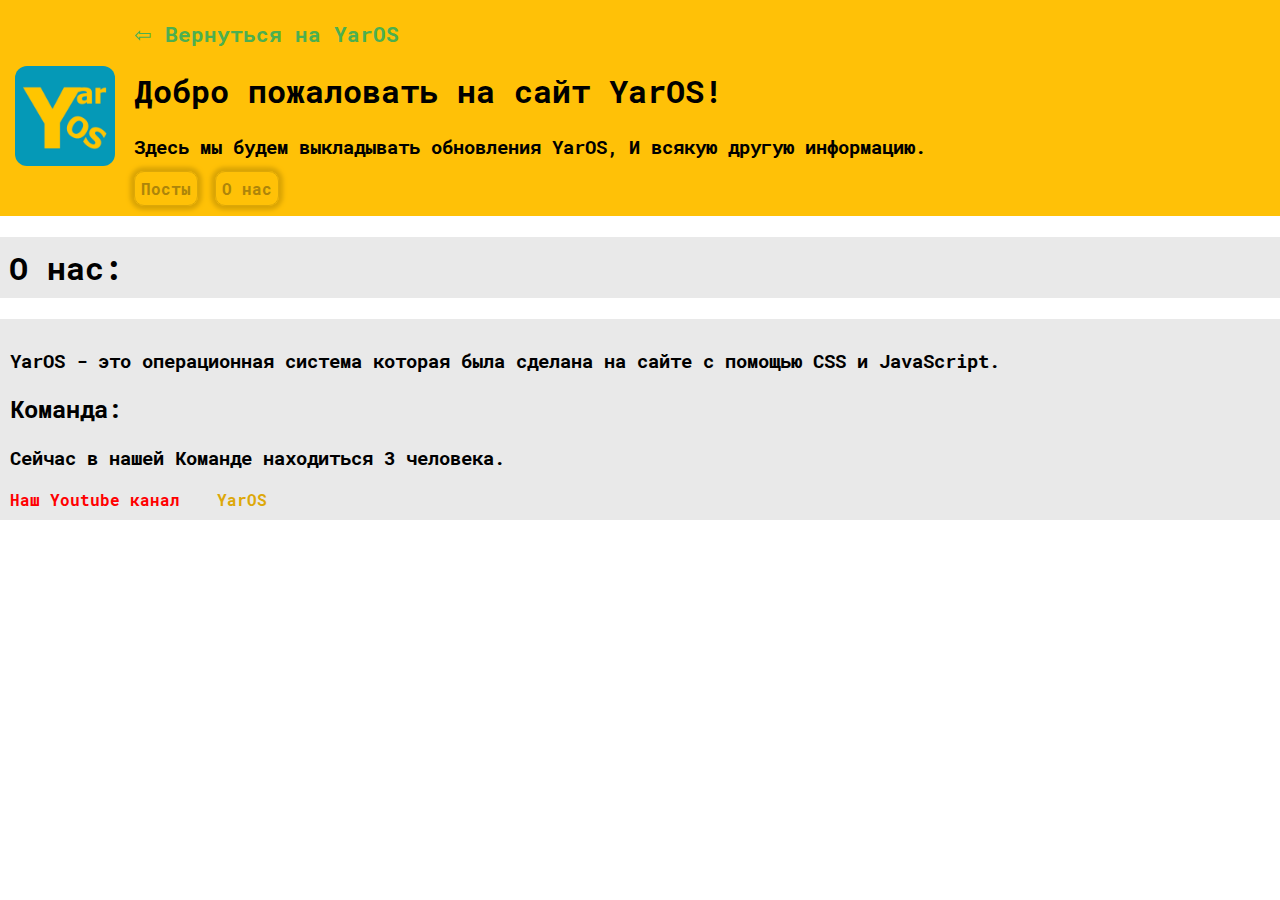
<file: YarOS_Site_About_Us.html>
<!DOCTYPE html>
<html lang="ru">
    <head>
        <meta charset="UTF-8">
        <title>Сайт YarOS</title>
        <link rel="stylesheet" href="YarOS_Site_Style.css">
        <link rel="shortcut icon" type="image/x-icon" href="YarOS_Logo_fav.jpg">
    </head>
    <body>
        <div class="header">
            <a class="link" title="Вернуться на YarOS" href="https://yaroslavsedov.github.io/yaros/">⇦ Вернуться на YarOS</a>
            <img class="logo" src="YarOS_Logo_fav.jpg">
            <h1>Добро пожаловать на сайт YarOS!</h1>
            <h3>Здесь мы будем выкладывать обновления YarOS, И всякую другую информацию.</h3>
            <ul class="main-menu">
                <li class="menu-item"><a class="menu-button" title="Посты" href="YarOS_Site_Index.html">Посты</a></li>
                <li class="menu-item"><a class="menu-button" title="О нас" href="YarOS_Site_About_Us.html">О нас</a></li>
            </ul>
        </div>
        <h1 class="category">О нас:</h1>
        <div class="update-page">
            <h3>YarOS - это операционная система которая была сделана на сайте с помощью CSS и JavaScript.</h3>
            <h2>Команда:</h2>
            <h3>Сейчас в нашей Команде находиться 3 человека.</h3>
            <a class="youtube-link" title="Наш Youtube канал" href="https://www.youtube.com/channel/UCk2iBkA3QaW9Lyi-1tinpJA/videos">Наш Youtube канал</a>
            <a class="yaros-link" title="YarOS" href="https://yaroslavsedov.github.io/yaros/">YarOS</a>
        </div>
    </body>
</html>
</file>
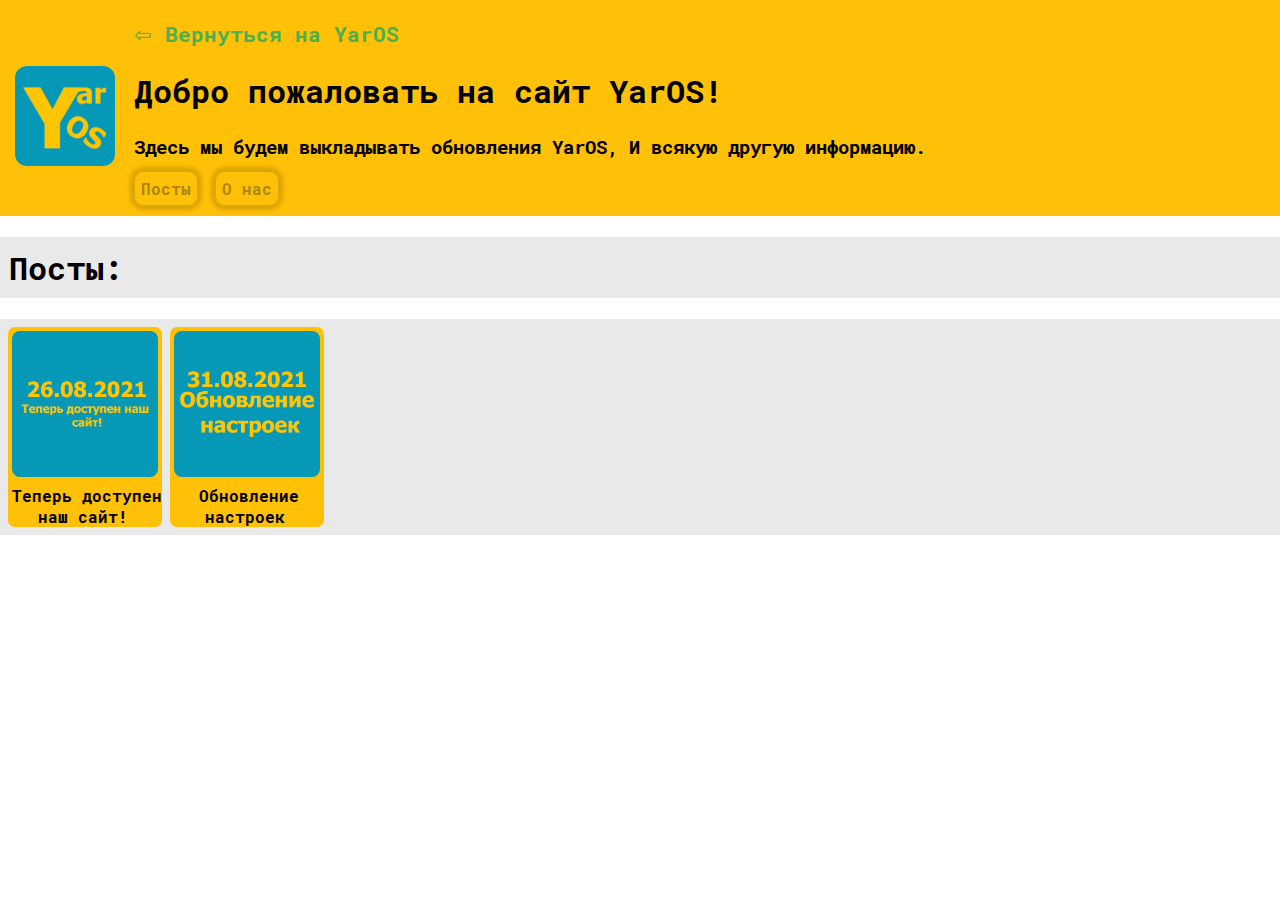
<file: YarOS_Site_Index.html>
<!DOCTYPE html>
<html lang="ru">
    <head>
        <meta charset="UTF-8">
        <title>Сайт YarOS</title>
        <link rel="stylesheet" href="YarOS_Site_Style.css">
        <link rel="shortcut icon" type="image/x-icon" href="YarOS_Logo_fav.jpg">
    </head>
    <body>
        <div class="header">
            <a class="link" title="Вернуться на YarOS" href="https://yaroslavsedov.github.io/yaros/">⇦ Вернуться на YarOS</a>
            <img class="logo" src="YarOS_Logo_fav.jpg">
            <h1>Добро пожаловать на сайт YarOS!</h1>
            <h3>Здесь мы будем выкладывать обновления YarOS, И всякую другую информацию.</h3>
            <ul class="main-menu">
                <li class="menu-item"><a class="menu-button" title="Посты" href="YarOS_Site_Index.html">Посты</a></li>
                <li class="menu-item"><a class="menu-button" title="О нас" href="YarOS_Site_About_Us.html">О нас</a></li>
            </ul>
        </div>
        <h1 class="category">Посты:</h1>
        <div class="updates">
            <div class="update-block">
                <img class="update-block-image" title="Теперь доступен наш сайт!" src="img/Site_image.png">
                <a class="update-block-text" title="Теперь доступен наш сайт!" href="YarOS_Site_Update_Page_Site.html">Теперь доступен наш сайт!</a>
            </div>
            <div class="update-block">
                <img class="update-block-image" title="Обновление настроек" src="img/Settings_update_image.png">
                <a class="update-block-text" title="Обновление настроек" href="YarOS_Site_Update_Page_Settings_Update.html">Обновление настроек</a>
            </div>
        </div>
    </body>
</html>
</file>
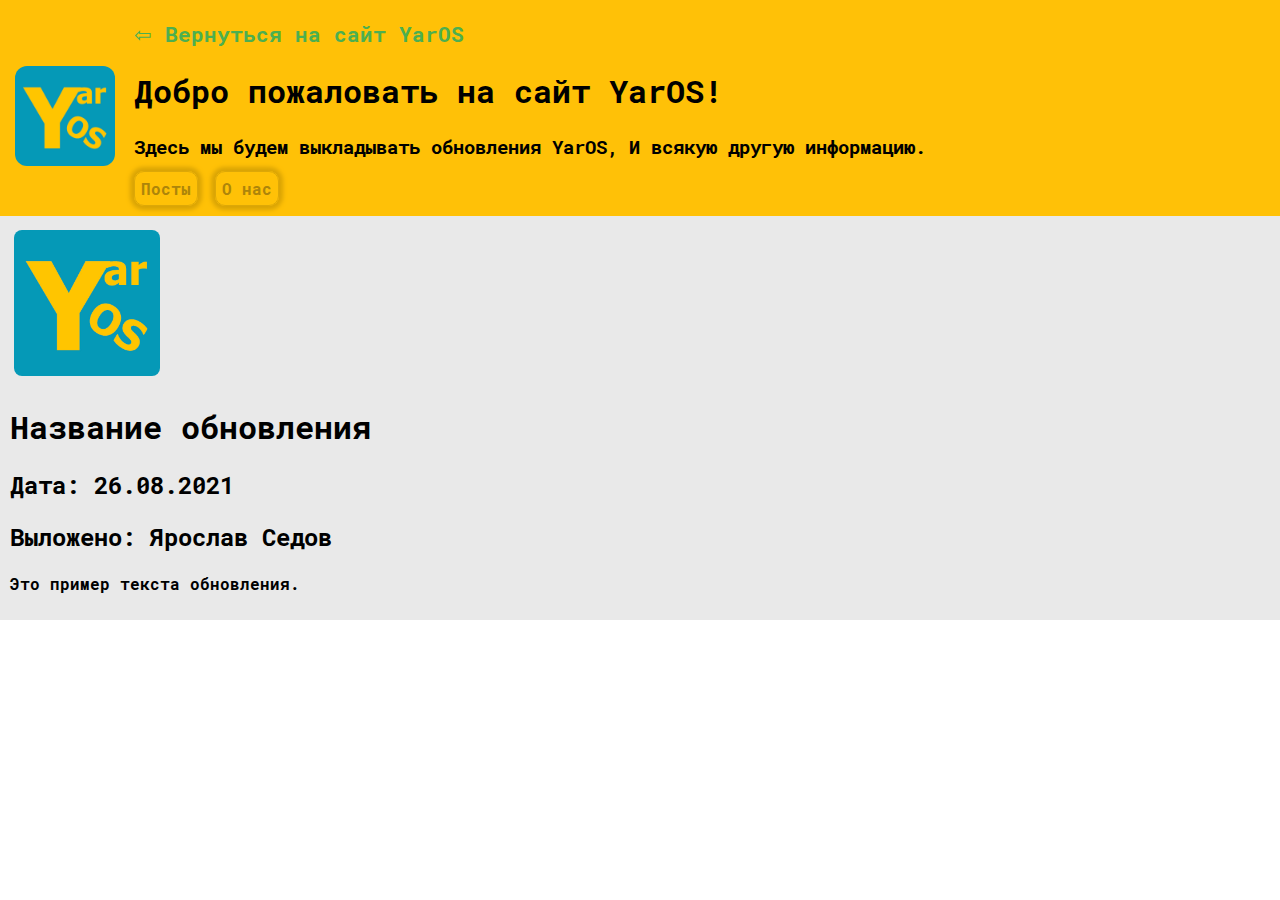
<file: YarOS_Site_Update_Page_Example.html>
<!DOCTYPE html>
<html lang="ru">
    <head>
        <meta charset="UTF-8">
        <title>Сайт YarOS</title>
        <link rel="stylesheet" href="YarOS_Site_Style.css">
        <link rel="shortcut icon" type="image/x-icon" href="YarOS_Logo_fav.jpg">
    </head>
    <body>
        <div class="header">
            <a class="link" title="Вернуться на сайт YarOS" href="YarOS_Site_Index.html">⇦ Вернуться на сайт YarOS</a>
            <img class="logo" src="YarOS_Logo_fav.jpg">
            <h1>Добро пожаловать на сайт YarOS!</h1>
            <h3>Здесь мы будем выкладывать обновления YarOS, И всякую другую информацию.</h3>
            <ul class="main-menu">
                <li class="menu-item"><a class="menu-button" title="Посты" href="YarOS_Site_Index.html">Посты</a></li>
                <li class="menu-item"><a class="menu-button" title="О нас" href="YarOS_Site_About_Us.html">О нас</a></li>
            </ul>
        </div>
        <div class="update-page">
            <img class="update-block-image" title="Название обновления" src="YarOS_Logo_fav.jpg">
            <h1>Название обновления</h1>
            <h2>Дата: 26.08.2021</h2>
            <h2>Выложено: Ярослав Седов</h2>
            <p>Это пример текста обновления.</p>
        </div>
    </body>
</html>
</file>
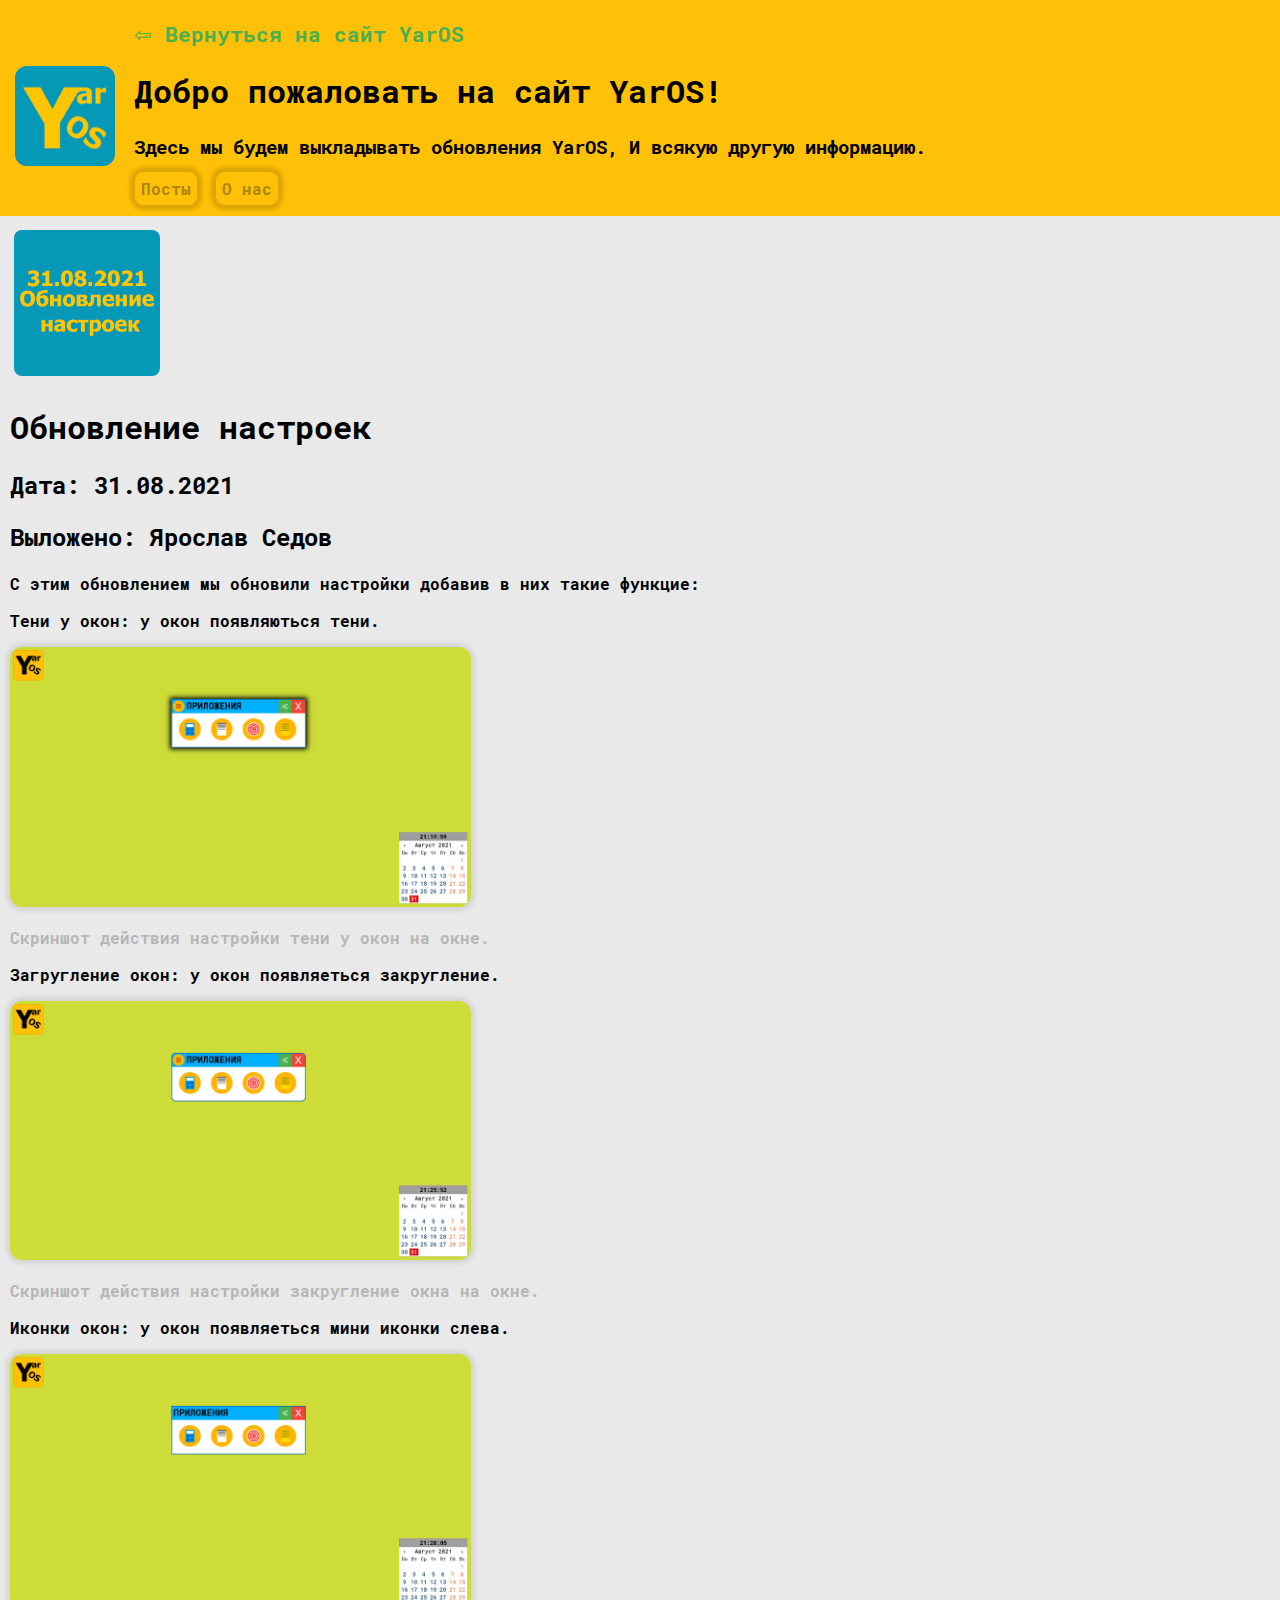
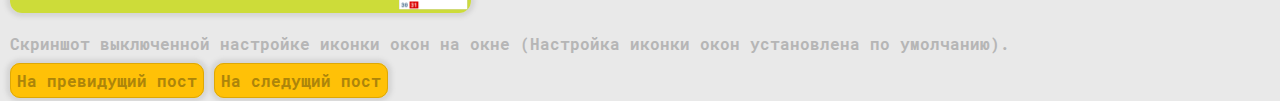
<file: YarOS_Site_Update_Page_Site - копия.html>
<!DOCTYPE html>
<html lang="ru">
    <head>
        <meta charset="UTF-8">
        <title>Сайт YarOS</title>
        <link rel="stylesheet" href="YarOS_Site_Style.css">
        <link rel="shortcut icon" type="image/x-icon" href="YarOS_Logo_fav.jpg">
    </head>
    <body>
        <div class="header">
            <a class="link" title="Вернуться на сайт YarOS" href="YarOS_Site_Index.html">⇦ Вернуться на сайт YarOS</a>
            <img class="logo" src="YarOS_Logo_fav.jpg">
            <h1>Добро пожаловать на сайт YarOS!</h1>
            <h3>Здесь мы будем выкладывать обновления YarOS, И всякую другую информацию.</h3>
            <ul class="main-menu">
                <li class="menu-item"><a class="menu-button" title="Посты" href="YarOS_Site_Index.html">Посты</a></li>
                <li class="menu-item"><a class="menu-button" title="О нас" href="YarOS_Site_About_Us.html">О нас</a></li>
            </ul>
        </div>
        <div class="update-page">
            <img class="update-block-image" src="img/Settings_update_image.png">
            <h1>Обновление настроек</h1>
            <h2>Дата: 31.08.2021</h2>
            <h2>Выложено: Ярослав Седов</h2>
            <p>С этим обновлением мы обновили настройки добавив в них такие функцие:</p>
            <p>Тени у окон: у окон появляються тени.</p>
            <img class="update-page-image" src="img/Settings_Update_Image_1.png">
            <p class="image-hint">Скриншот действия настройки тени у окон на окне.</p>
            <p>Загругление окон: у окон появляеться закругление.</p>
            <img class="update-page-image" src="img/Settings_Update_Image_2.png">
            <p class="image-hint">Скриншот действия настройки закругление окна на окне.</p>
            <p>Иконки окон: у окон появляеться мини иконки слева.</p>
            <img class="update-page-image" src="img/Settings_Update_Image_3.png">
            <p class="image-hint">Скриншот выключенной настройке иконки окон на окне (Настройка иконки окон установлена по умолчанию).</p>
            <a class="button" title="На превидущий пост" href="YarOS_Site_Update_Page_Site.html">На превидущий пост</a>
            <a class="button" title="На следущий пост" href="YarOS_Site_Index.html">На следущий пост</a>
        </div>
    </body>
</html>
</file>
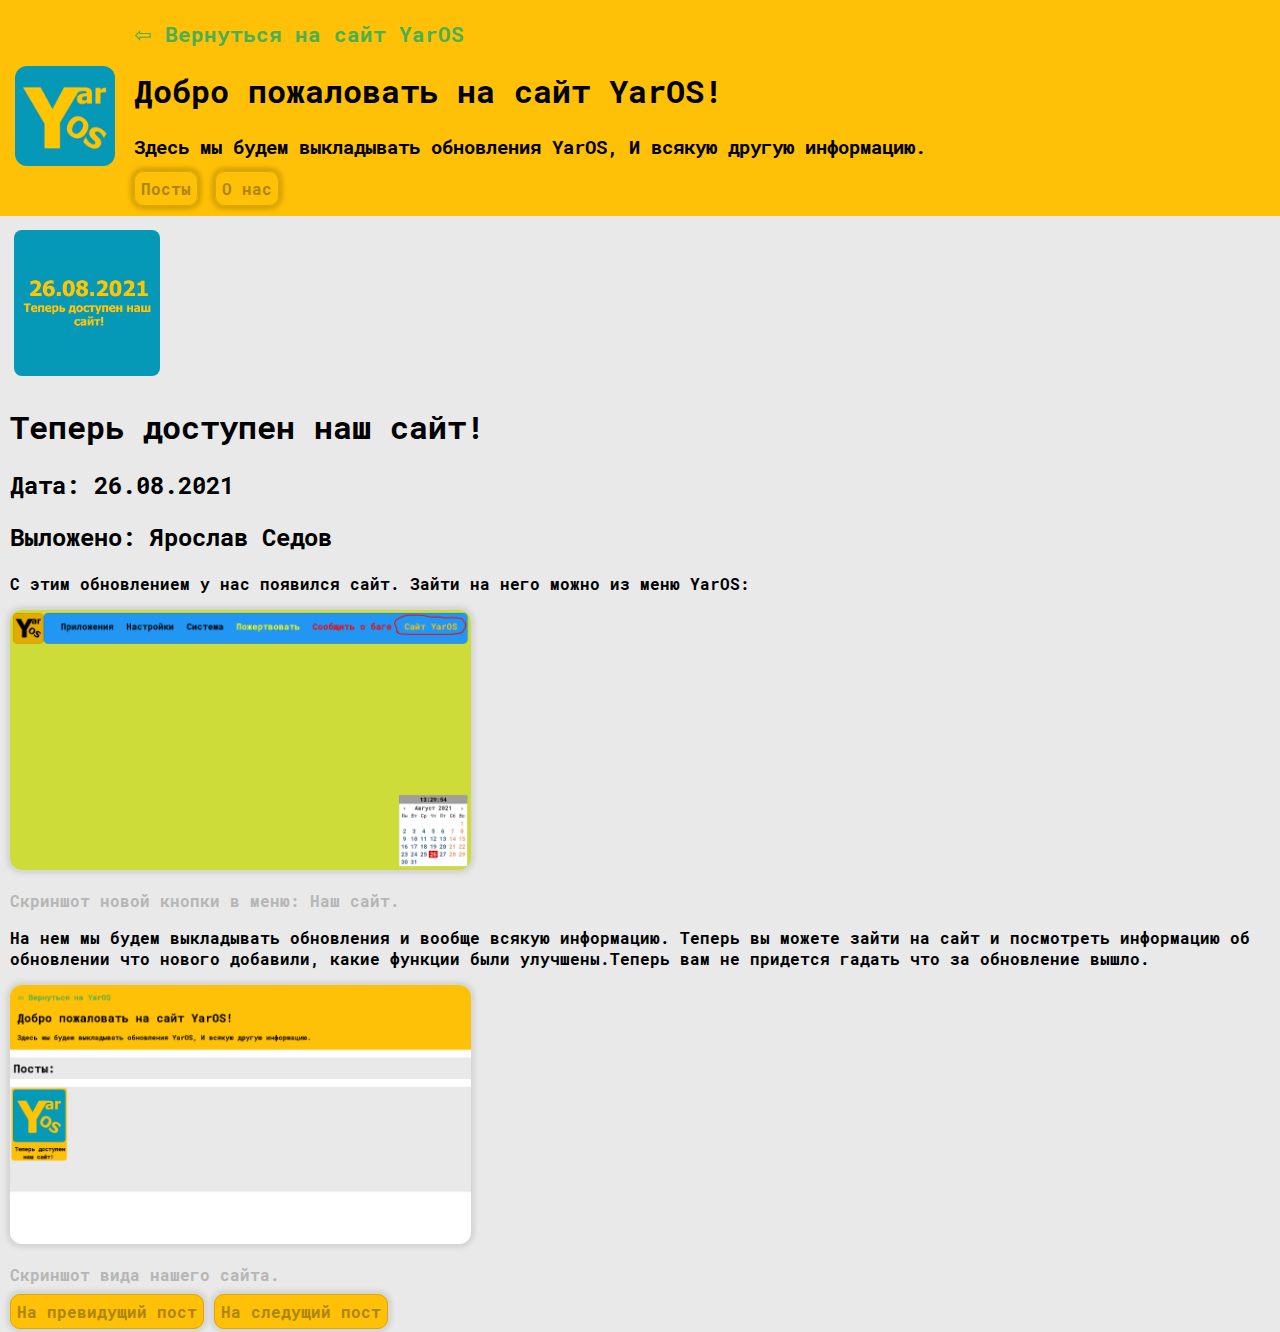
<file: YarOS_Site_Update_Page_Site.html>
<!DOCTYPE html>
<html lang="ru">
    <head>
        <meta charset="UTF-8">
        <title>Сайт YarOS</title>
        <link rel="stylesheet" href="YarOS_Site_Style.css">
        <link rel="shortcut icon" type="image/x-icon" href="YarOS_Logo_fav.jpg">
    </head>
    <body>
        <div class="header">
            <a class="link" title="Вернуться на сайт YarOS" href="YarOS_Site_Index.html">⇦ Вернуться на сайт YarOS</a>
            <img class="logo" src="YarOS_Logo_fav.jpg">
            <h1>Добро пожаловать на сайт YarOS!</h1>
            <h3>Здесь мы будем выкладывать обновления YarOS, И всякую другую информацию.</h3>
            <ul class="main-menu">
                <li class="menu-item"><a class="menu-button" title="Посты" href="YarOS_Site_Index.html">Посты</a></li>
                <li class="menu-item"><a class="menu-button" title="О нас" href="YarOS_Site_About_Us.html">О нас</a></li>
            </ul>
        </div>
        <div class="update-page">
            <img class="update-block-image" src="img/Site_image.png">
            <h1>Теперь доступен наш сайт!</h1>
            <h2>Дата: 26.08.2021</h2>
            <h2>Выложено: Ярослав Седов</h2>
            <p>С этим обновлением у нас появился сайт. Зайти на него можно из меню YarOS:</p>
            <img class="update-page-image" src="img/Site_Image_1.png">
            <p class="image-hint">Скриншот новой кнопки в меню: Наш сайт.</p>
            <p>На нем мы будем выкладывать обновления и вообще всякую информацию.
            Теперь вы можете зайти на сайт и посмотреть информацию об обновлении
            что нового добавили, какие функции были улучшены.Теперь вам не придется гадать что за обновление вышло.</p>
            <img class="update-page-image" src="img/Site_Image_2.png">
            <p class="image-hint">Скриншот вида нашего сайта.</p>
            <a class="button" title="На превидущий пост" href="YarOS_Site_Index.html">На превидущий пост</a>
            <a class="button" title="На следущий пост" href="YarOS_Site_Update_Page_Settings_Update.html">На следущий пост</a>
        </div>
    </body>
</html>
</file>
<file: YarOS_Site_Style.css>
@font-face {
    font-family: 'Roboto';
    src: url('RobotoMono-Bold.ttf');
}

body {
    text-align: left;
    font-family: Roboto;
    margin: auto;
}

.header {
    background:#ffc107;
    padding: 3px;
    padding-left: 134px;
    padding-top: 20px;
    padding-bottom: 1px;
}

.category {
    background: #e9e9e9;
    padding: 9px;
}

.update-block-image {
    padding: 4px;
    width: 146px;
    border-radius: 12px;
}

.updates {
    background: #e9e9e9;
    padding: 4px;
    display: flex;
}

.update-block-text {
    text-decoration: none;
    color: black;
    padding: 4px;
}

.update-block {
    background: #ffc107;
    width: 154px;
    border-radius: 7px;
    text-align: center;
    margin: 4px;
}

.link {
    text-decoration: none;
    color: #4caf50;
    font-size: 21px;
}

.link:hover {
    color: white;
}

.update-page {
    background: #e9e9e9;
    padding: 10px;
}

.update-page-image {
    width: 461px;
    border-radius: 12px;
    box-shadow: 0px 0px 4px 4px #d5d5d5;
}

.image-hint {
    color: #b6b6b6;
}

.button {
    color: #ad850a;
    background: #ffc107;
    text-decoration: none;
    border: 1px solid #dda807;
    padding: 6px;
    border-radius: 10px;
    box-shadow: 0px 0px 4px 4px #d5d5d5;
}

.button:hover {
    background: white;
    color: #ffc107;
}

.logo {
    position: absolute;
    width: 100px;
    top: 66px;
    border-radius: 12px;
    left: 15px;
}

.menu-button {
    color: #ad850a;
    background: #ffc107;
    text-decoration: none;
    border: 1px solid #dda807;
    padding: 6px;
    border-radius: 10px;
    box-shadow: 0px 0px 4px 4px #daa405;
}

.menu-button:hover {
    background: white;
    color: #ffc107;
}

.youtube-link {
    padding-right: 27px;
    color: red;
    text-decoration: none;
}

.yaros-link {
    color: #dda80a;
    text-decoration: none;
}

.menu-item {
    margin-right: 17px;
}

.main-menu {
    display: flex;
    list-style: none;
    padding: 0;
}
</file>
